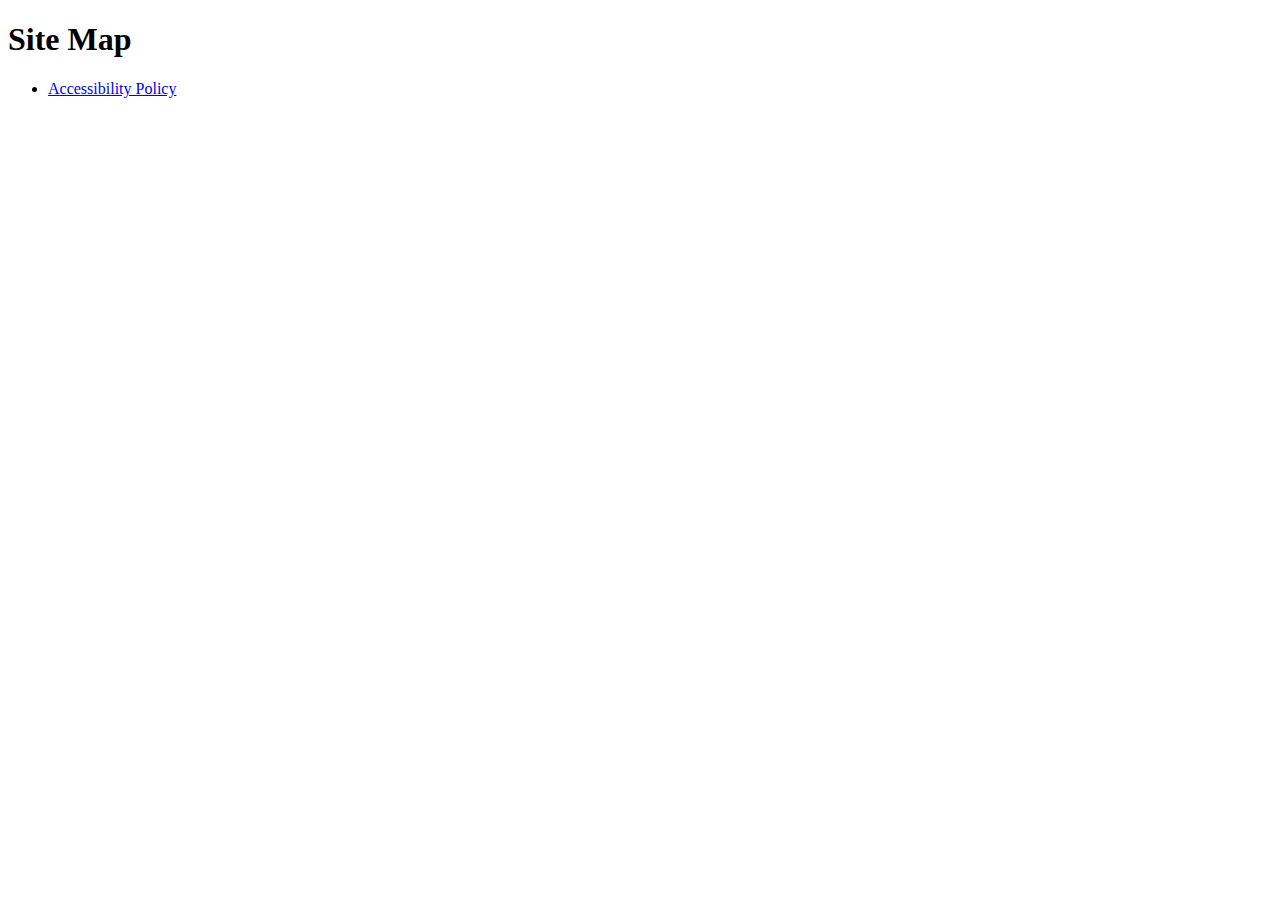
<file: pages/site-map.html>
<!DOCTYPE html>
<html lang="en">
<head>
    <meta charset="UTF-8">
    <meta name="viewport" content="width=device-width, initial-scale=1.0">
    <title>Site Map</title>
</head>
<body>
    <section>
        <h1>Site Map</h1>
        <ul>
            <li>
                <a href="accessibility-policy.html">Accessibility Policy</a>
            </li>
        </ul>
    </section>
</body>
</html>
</file>
